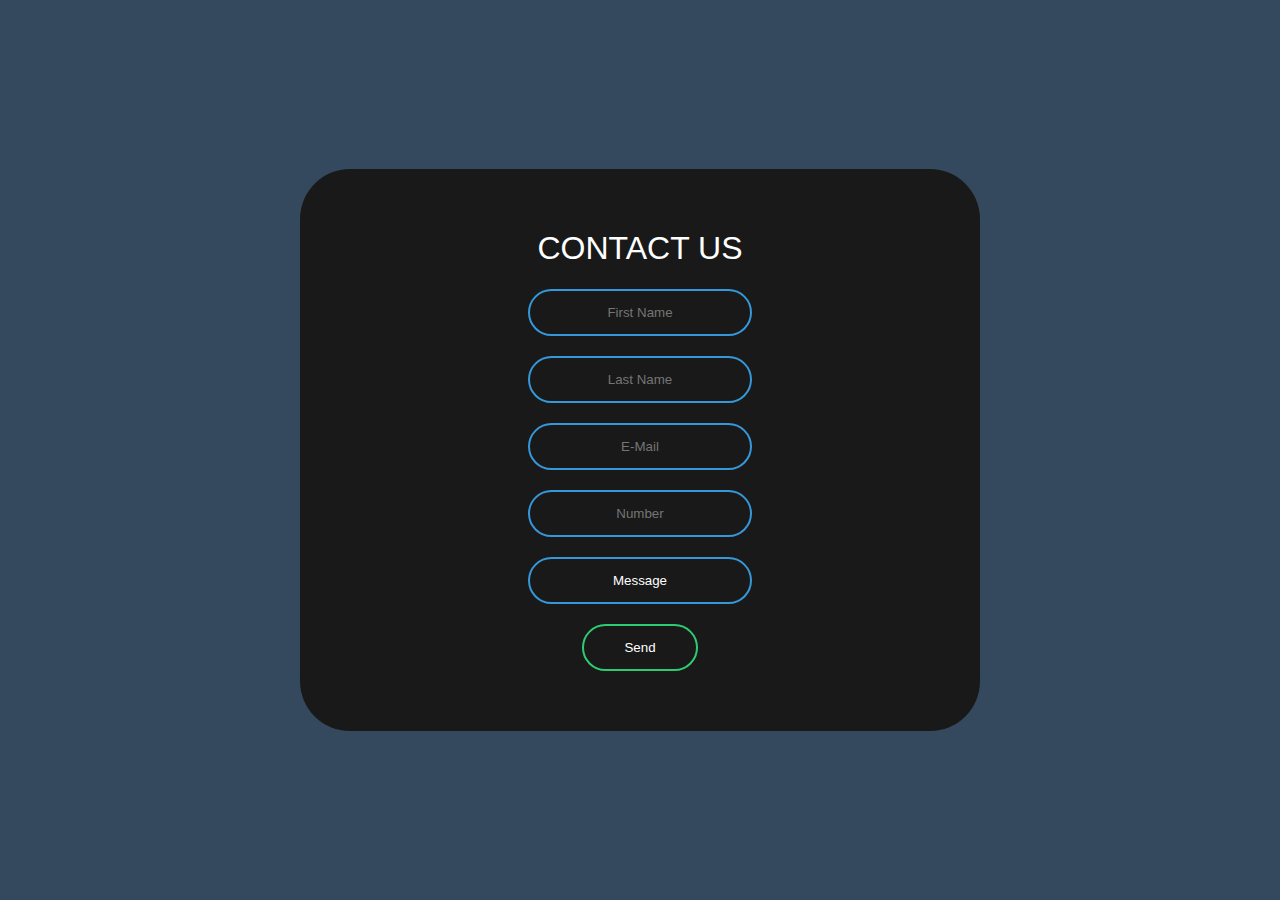
<file: cu.html>
<!DOCTYPE html>
<html lang="en" dir="ltr">
  <head>
    <meta charset="utf-8">
    <title>Contact Us</title>
    <link rel="stylesheet" href="cu.css">
  </head>
  <body>

<form class="box" action="index.html" method="post">
  <h1>Contact Us</h1>
  
  <input type="text" placeholder="First Name">
  <input type="text" placeholder="Last Name">
  <input type="email" name="" placeholder="E-Mail">
  <input type="tel" placeholder="Number">
  <input type="text" name="" value="Message">
  <input type="submit" name="" value="Send">
  
</form>


  </body>
</html>
</file>
<file: cu.css>
body{
  margin: 0;
  padding: 0;
  font-family: sans-serif;
  background: #34495e;
}
.box{
  width: 600px;
  padding: 40px;
  border-radius: 50px;
  position: absolute;
  top: 50%;
  left: 50%;
  transform: translate(-50%,-50%);
  background: #191919;
  text-align: center;
}
.box h1{
  color: white;
  text-transform: uppercase;
  font-weight: 500;
}
.box input[type = "text"],.box input[type = "password"]{
  border:0;
  background: none;
  display: block;
  margin: 20px auto;
  text-align: center;
  border: 2px solid #3498db;
  padding: 14px 10px;
  width: 200px;
  outline: none;
  color: white;
  border-radius: 24px;
  transition: 0.25s;
}
.box input[type = "text"]:focus,.box input[type = "password"]:focus{
  width: 280px;
  border-color: #2ecc71;
}
.box input[type = "email"],.box input[type = "password"]{
    border:0;
    background: none;
    display: block;
    margin: 20px auto;
    text-align: center;
    border: 2px solid #3498db;
    padding: 14px 10px;
    width: 200px;
    outline: none;
    color: white;
    border-radius: 24px;
    transition: 0.25s;
  }
  .box input[type = "email"]:focus,.box input[type = "password"]:focus{
    width: 280px;
    border-color: #2ecc71;
  }
  .box input[type = "tel"],.box input[type = "password"]{
    border:0;
    background: none;
    display: block;
    margin: 20px auto;
    text-align: center;
    border: 2px solid #3498db;
    padding: 14px 10px;
    width: 200px;
    outline: none;
    color: white;
    border-radius: 24px;
    transition: 0.25s;
  }
  .box input[type = "tel"]:focus,.box input[type = "password"]:focus{
    width: 280px;
    border-color: #2ecc71;
  }
.box input[type = "submit"]{
  border:0;
  background: none;
  display: block;
  margin: 20px auto;
  text-align: center;
  border: 2px solid #2ecc71;
  padding: 14px 40px;
  outline: none;
  color: white;
  border-radius: 24px;
  transition: 0.25s;
  cursor: pointer;
}
.box input[type = "submit"]:hover{
  background: #2ecc71;
}
</file>
